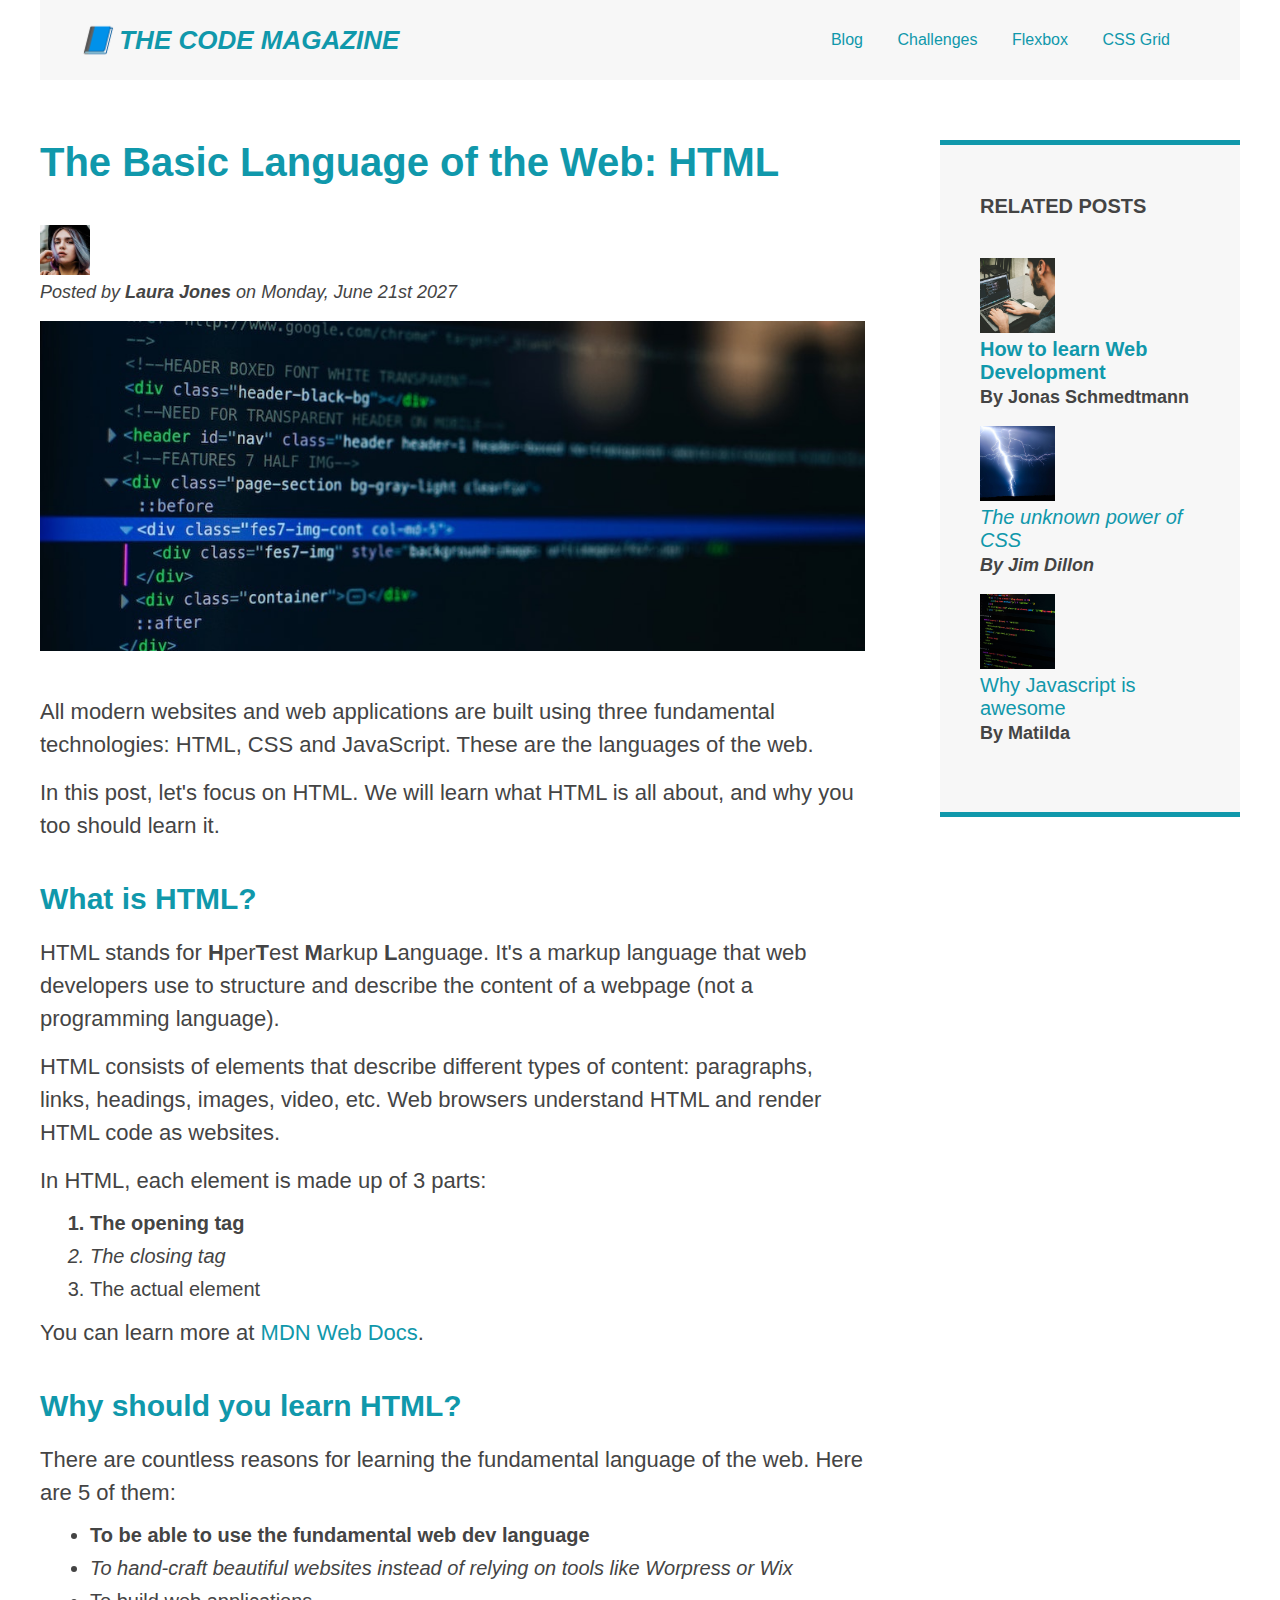
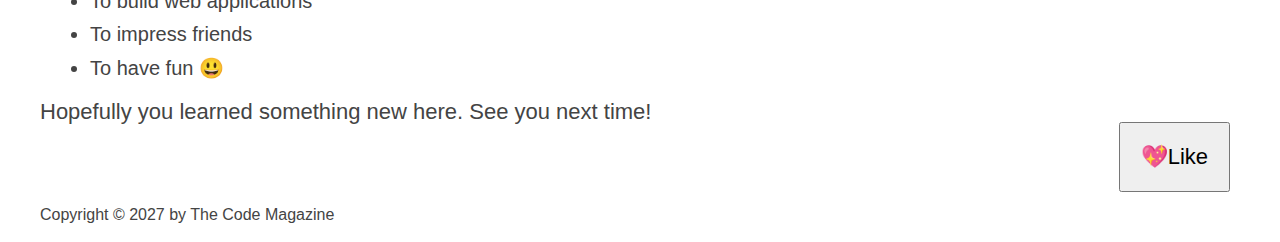
<file: index.html>
<!DOCTYPE html>
<html lang="en">
  <head>
    <meta charset="UTF-8" />
    <title>The Basic Language of the Web: HTML</title>
    <link href="style.css" rel="stylesheet" />
  </head>
  <body>
    <!--
  <h1>The Basic Language of the Web: HTML</h1>
  <h2>The Basic Language of the Web: HTML</h2>
  <h3>The Basic Language of the Web: HTML</h3>
  <h4>The Basic Language of the Web: HTML</h4>
  <h5>The Basic Language of the Web: HTML</h5>
  <h6>The Basic Language of the Web: HTML</h6> -->

    <div class="container">
      <header class="main-header clearfix">
        <h1>📘 The Code Magazine</h1>
        <nav>
          <a href="Blog.html">Blog</a>
          <a href="#">Challenges</a>
          <a href="flexbox.html">Flexbox</a>
          <a href="css-grid.html">CSS Grid</a>
        </nav>

        <!-- <div class="clear"></div> -->
      </header>
      <!-- <div class="row"> -->
      <article>
        <header class="post-header">
          <h2>The Basic Language of the Web: HTML</h2>
          <div class="author-box">
            <img
              src="img/laura-jones.jpg"
              alt="Headshot of Laura Jones"
              width="50"
              height="50"
              class="author-image"
            />

            <p id="author" class="author">
              Posted by <strong>Laura Jones</strong> on Monday, June 21st 2027
            </p>
          </div>

          <img
            src="img/post-img.jpg"
            alt="HTML code on a screen"
            width="500"
            height="200"
            class="post-img"
          />
        </header>
        <p>
          All modern websites and web applications are built using three
          fundamental technologies: HTML, CSS and JavaScript. These are the
          languages of the web.
        </p>

        <p>
          In this post, let's focus on HTML. We will learn what HTML is all
          about, and why you too should learn it.
        </p>
        <h3>What is HTML?</h3>
        <p>
          HTML stands for <strong>H</strong>per<strong>T</strong>est
          <strong>M</strong>arkup <strong>L</strong>anguage. It's a markup
          language that web developers use to structure and describe the content
          of a webpage (not a programming language).
        </p>
        <p>
          HTML consists of elements that describe different types of content:
          paragraphs, links, headings, images, video, etc. Web browsers
          understand HTML and render HTML code as websites.
        </p>

        <p>In HTML, each element is made up of 3 parts:</p>
        <ol>
          <li>The opening tag</li>
          <li>The closing tag</li>
          <li>The actual element</li>
        </ol>

        <p>
          You can learn more at
          <a href="https://developer.mozilla.org/en-US/" target="_blank"
            >MDN Web Docs</a
          >.
        </p>

        <h3>Why should you learn HTML?</h3>

        <p>
          There are countless reasons for learning the fundamental language of
          the web. Here are 5 of them:
        </p>

        <ul>
          <li>To be able to use the fundamental web dev language</li>
          <li>
            To hand-craft beautiful websites instead of relying on tools like
            Worpress or Wix
          </li>
          <li>To build web applications</li>
          <li>To impress friends</li>
          <li>To have fun 😃</li>
        </ul>

        <p>Hopefully you learned something new here. See you next time!</p>
      </article>

      <aside>
        <h4><strong>Related Posts</strong></h4>
        <ul class="related-list">
          <li class="related-post">
            <img
              src="img/related-1.jpg"
              alt="Related post 1"
              width="75px"
              height="75px"
            />
            <div>
              <a href="#" class="related-link">How to learn Web Development</a>
              <p class="related-author">By Jonas Schmedtmann</p>
            </div>
          </li>

          <li class="related-post">
            <img
              src="img/related-2.jpg"
              alt="Related post 2"
              width="75px"
              height="75px"
            />
            <div>
              <a href="#" class="related-link">The unknown power of CSS</a>
              <p class="related-author">By Jim Dillon</p>
            </div>
          </li>

          <li class="related-post">
            <img
              src="img/related-3.jpg"
              alt="Related post 3"
              width="75px"
              height="75px"
            />
            <div>
              <a href="#" class="related-link">Why Javascript is awesome</a>
              <p class="related-author">By Matilda</p>
            </div>
          </li>
        </ul>
      </aside>
      <!-- </div> -->
      <footer>
        <p id="copyright" class="copyright text">
          Copyright &copy; 2027 by The Code Magazine
        </p>
      </footer>
    </div>
    <button>💖Like</button>
  </body>
</html>
</file>
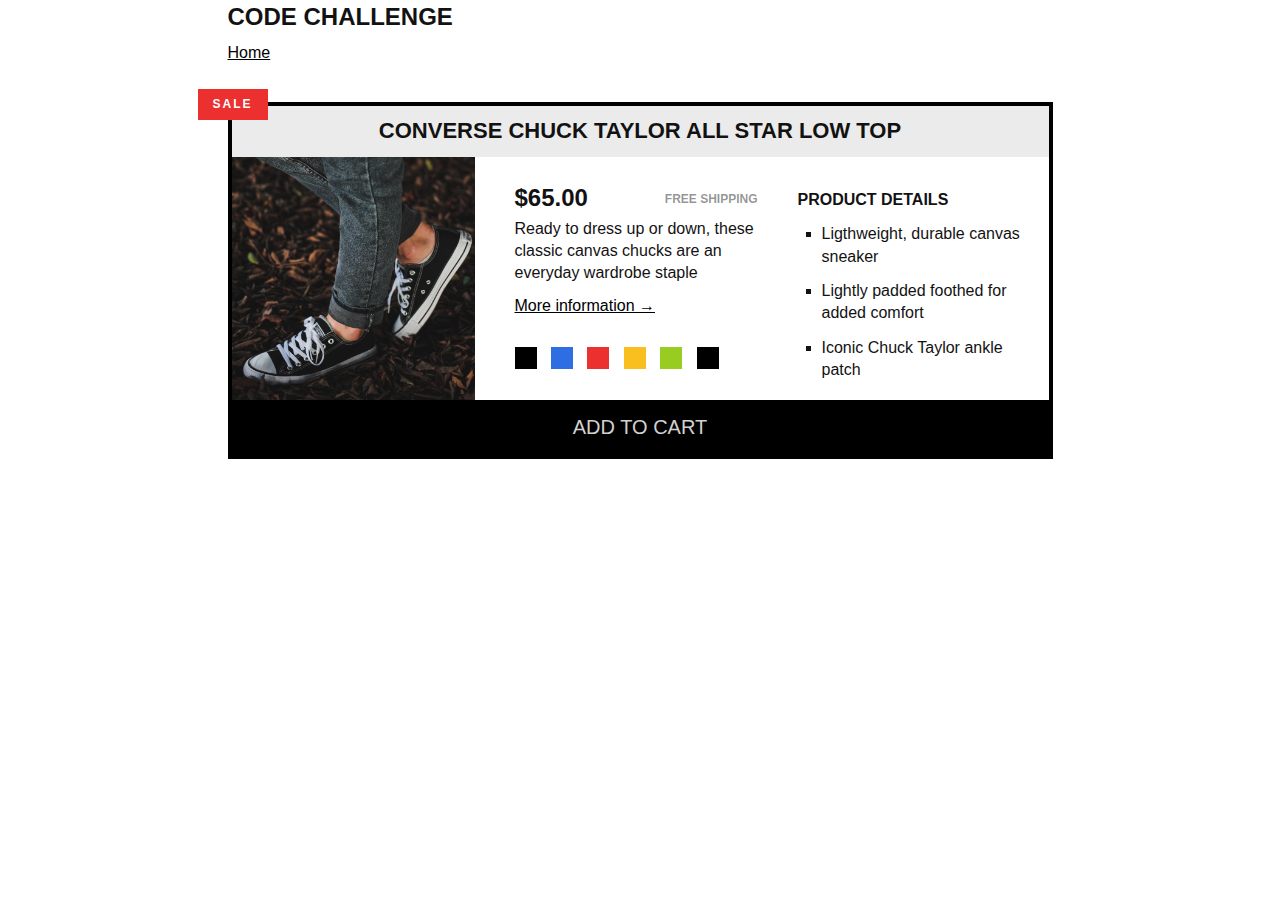
<file: Blog.html>
<!DOCTYPE html>
<html lang="en">
  <head>
    <meta charset="UTF-8" />
    <meta name="viewport" content="width=device-width, initial-scale=1.0" />
    <title>Blog</title>
    <link href="blog.css" rel="stylesheet" />
  </head>

  <body>
    <div class="container">
      <h2>CODE CHALLENGE</h2>

      <a href="index.html">Home</a>

      <header class="content">
        <div>
          <h3 class="heading">Converse Chuck Taylor All Star Low Top</h3>

          <div class="clearfix">
            <!-- PRODUCT-IMAGE -->
            <img
              src="img/challenges.jpg"
              alt="Image of a canva"
              width="250px"
              height="250px"
              class="product-img"
            />

            <!-- PRICING-INFO -->
            <div class="pricing">
              <div class="shipping">
                <p class="price"><strong>$65.00</strong></p>
                <p class="free">Free shipping</p>
              </div>
              <p class="sale">Sale</p>
              <p class="more-info">
                Ready to dress up or down, these classic canvas chucks are an
                everyday wardrobe staple
              </p>
              <a href="#">More information &rarr; </a>

              <div class="colors">
                <div class="color"></div>
                <div class="color color-blue"></div>
                <div class="color color-red"></div>
                <div class="color color-yellow"></div>
                <div class="color color-green"></div>
                <div class="color color-brwon"></div>
              </div>
            </div>

            <!-- PRODUCT DETAILS -->
            <div class="details">
              <h3 class="detail-title">Product details</h3>
              <ul class="detail-list">
                <li>Ligthweight, durable canvas sneaker</li>
                <li>Lightly padded foothed for added comfort</li>
                <li>Iconic Chuck Taylor ankle patch</li>
              </ul>
            </div>
          </div>
          <button class="btn-1">Add to cart</button>
          <!-- <button type="button" onclick="alert('Added')">Add to cart</button> -->
        </div>
      </header>
    </div>
  </body>
</html>
</file>
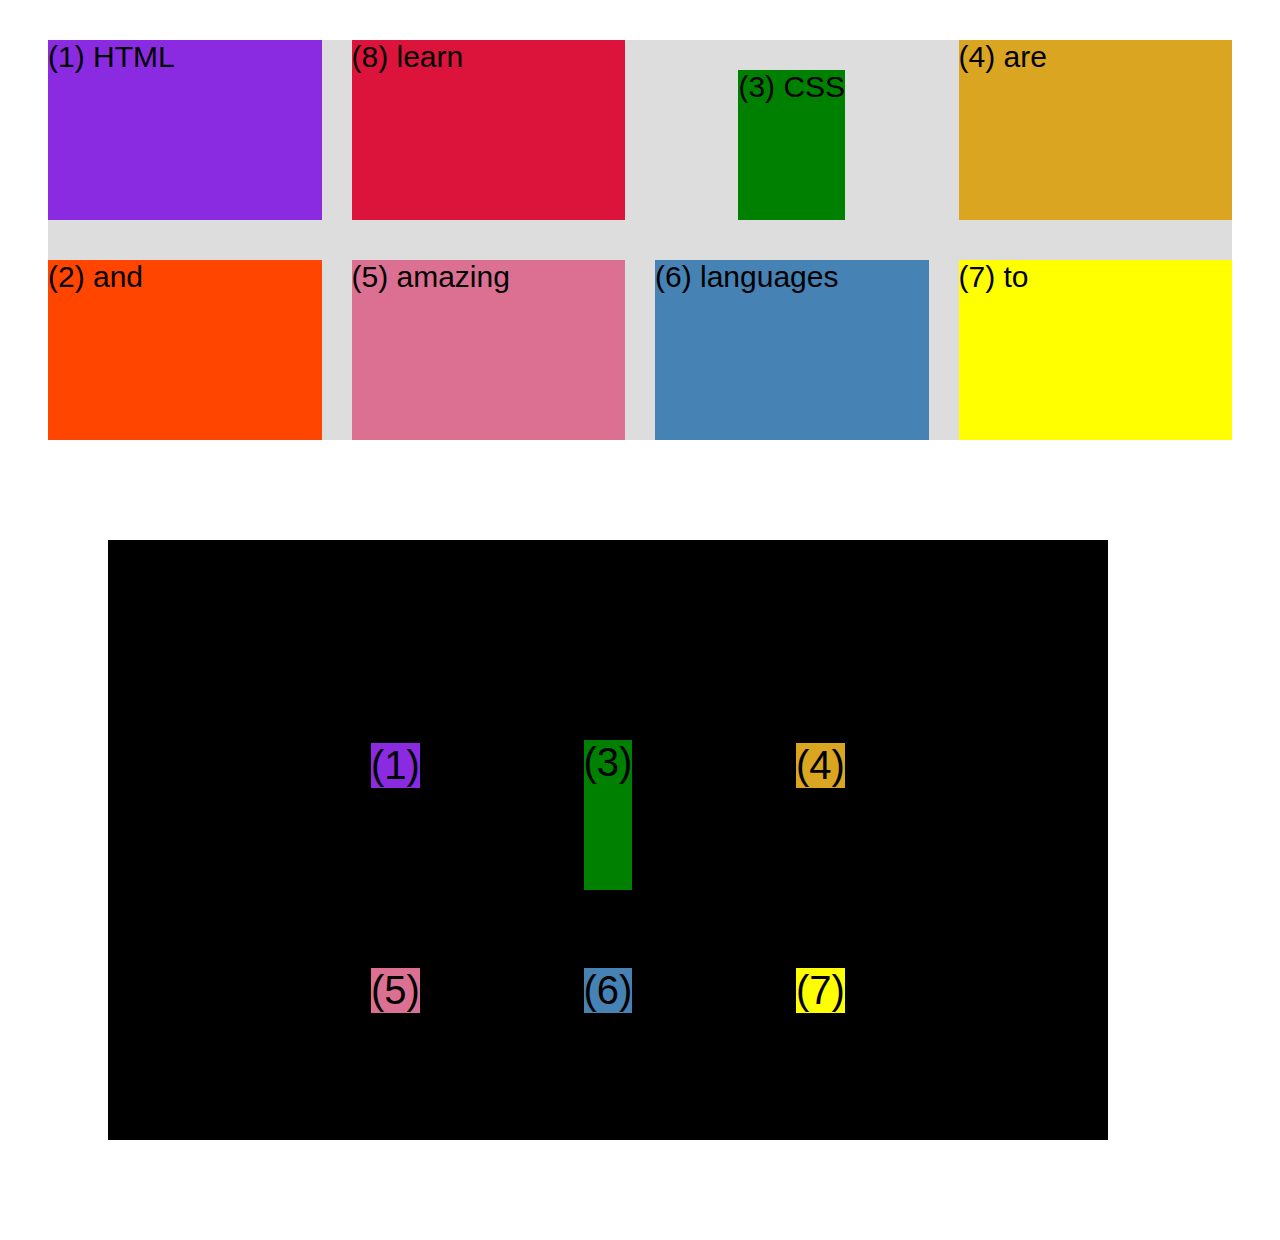
<file: css-grid.html>
<!DOCTYPE html>
<html lang="en">
  <head>
    <meta charset="UTF-8" />
    <meta http-equiv="X-UA-Compatible" content="IE=edge" />
    <meta name="viewport" content="width=device-width, initial-scale=1.0" />
    <title>CSS Grid</title>
    <style>
      .el--1 {
        background-color: blueviolet;
      }
      .el--2 {
        background-color: orangered;
      }
      .el--3 {
        background-color: green;
        height: 150px;
      }
      .el--4 {
        background-color: goldenrod;
      }
      .el--5 {
        background-color: palevioletred;
      }
      .el--6 {
        background-color: steelblue;
      }
      .el--7 {
        background-color: yellow;
      }
      .el--8 {
        background-color: crimson;
      }

      .container--1 {
        /* STARTER */
        font-family: sans-serif;
        background-color: #ddd;
        font-size: 30px;
        margin: 40px;

        /* CSS GRID */
        display: grid;
        /* grid-template-columns: 1fr 1fr 1fr 1fr; */
        /* grid-template-rows: 300px 200px; */
        grid-template-columns: repeat(4, 1fr);
        grid-template-rows: 1fr 1fr;
        height: 400px;
        gap: 30px;
        column-gap: 30px;
        row-gap: 40px;
      }

      .el--8 {
        grid-column: 2 / 3;
        grid-row: 1 / 2;
      }

      .el--2 {
        grid-column: 1 / 2;
        grid-row: 2 / 3;
      }
      .container--2 {
        /* STARTER */
        font-family: sans-serif;
        background-color: black;
        font-size: 40px;
        margin: 100px;

        width: 1000px;
        height: 600px;

        /* CSS GRID */
        display: grid;
        grid-template-columns: 125px 200px 125px;
        grid-template-rows: 250px 100px;
        gap: 50px;

        /* Aligning tracks inside container; distributing empty space */
        justify-content: center;
        /* justify-content: space-between; */
        align-content: center;
        align-content: center;

        /* aligning the items inside cells: moving items around inside the cells */
        align-items: center;
        justify-items: center;
      }

      .el--3 {
        align-self: end;
        justify-self: center;
      }
    </style>
  </head>
  <body>
    <div class="container--1">
      <div class="el el--1">(1) HTML</div>
      <div class="el el--2">(2) and</div>
      <div class="el el--3">(3) CSS</div>
      <div class="el el--4">(4) are</div>
      <div class="el el--5">(5) amazing</div>
      <div class="el el--6">(6) languages</div>
      <div class="el el--7">(7) to</div>
      <div class="el el--8">(8) learn</div>
    </div>

    <div class="container--2">
      <div class="el el--1">(1)</div>
      <div class="el el--3">(3)</div>
      <div class="el el--4">(4)</div>
      <div class="el el--5">(5)</div>
      <div class="el el--6">(6)</div>
      <div class="el el--7">(7)</div>
    </div>
  </body>
</html>
</file>
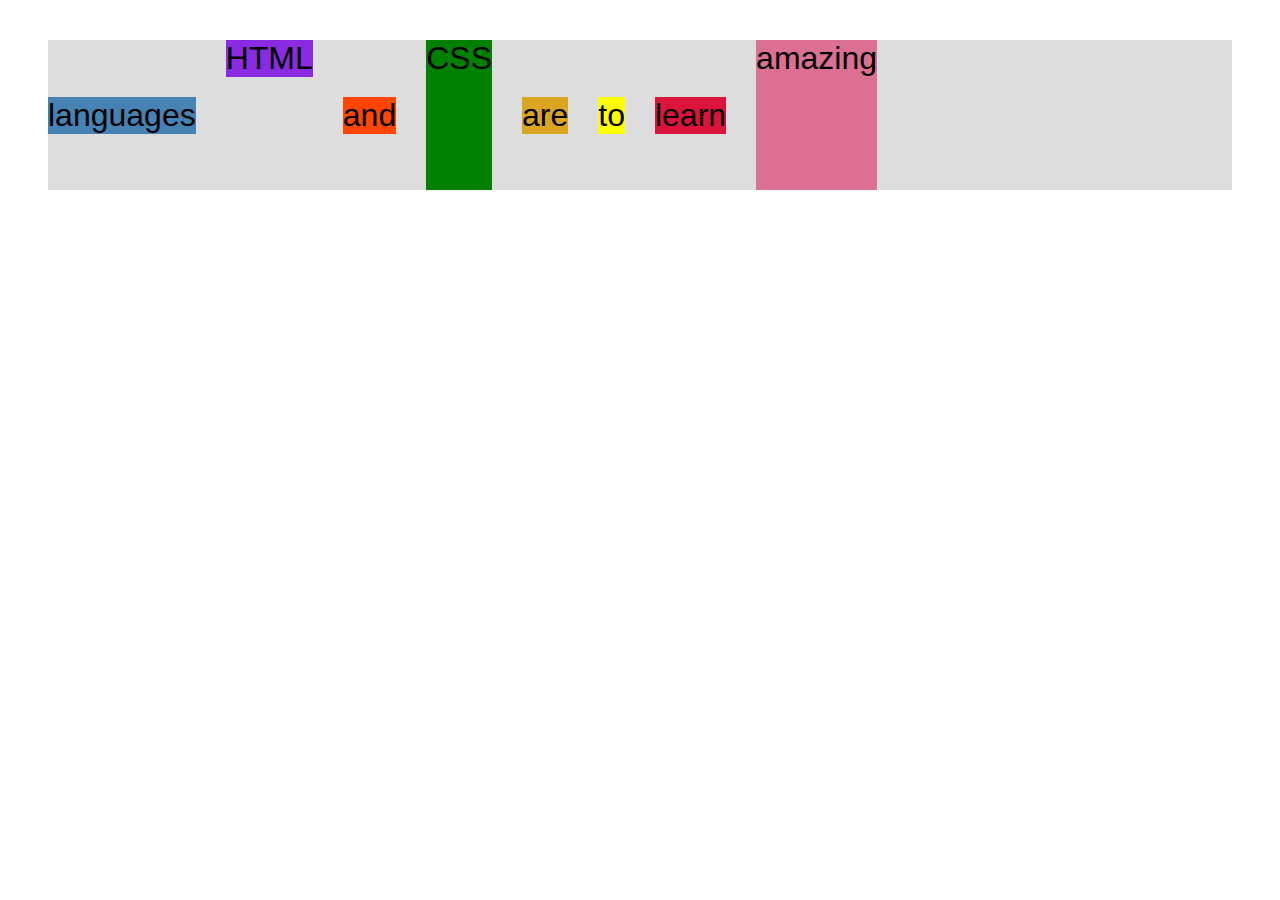
<file: flexbox.html>
<!DOCTYPE html>
<html lang="en">
  <head>
    <meta charset="UTF-8" />
    <meta http-equiv="X-UA-Compatible" content="IE=edge" />
    <meta name="viewport" content="width=device-width, initial-scale=1.0" />
    <title>Flexbox</title>
    <style>
      .el--1 {
        background-color: blueviolet;
      }
      .el--2 {
        background-color: orangered;
      }
      .el--3 {
        background-color: green;
        height: 150px;
      }
      .el--4 {
        background-color: goldenrod;
      }
      .el--5 {
        background-color: palevioletred;
      }
      .el--6 {
        background-color: steelblue;
      }
      .el--7 {
        background-color: yellow;
      }
      .el--8 {
        background-color: crimson;
      }

      .container {
        /* STARTER */
        font-family: sans-serif;
        background-color: #ddd;
        font-size: 32px;
        margin: 40px;

        /* FLEXBOX */
        display: flex;
        align-items: center;
        justify-content: flex-start;
        gap: 30px;
      }

      .el--1 {
        align-self: flex-start;
      }
      .el--5 {
        align-self: stretch;
        order: 1;
      }

      .el--6 {
        order: -1;
      }
    </style>
  </head>
  <body>
    <div class="container">
      <div class="el el--1">HTML</div>
      <div class="el el--2">and</div>
      <div class="el el--3">CSS</div>
      <div class="el el--4">are</div>
      <div class="el el--5">amazing</div>
      <div class="el el--6">languages</div>
      <div class="el el--7">to</div>
      <div class="el el--8">learn</div>
    </div>
  </body>
</html>
</file>
<file: style.css>
/* UNIVERSAL SELECTOR  */
/* Always add the below tricks when starting a new project */
* {
  /* border-top: 10px solid #1098ad; */
  margin: 0;
  padding: 0;
  box-sizing: border-box;
}

/* INHERITANCE*/

body {
  font-family: sans-serif;
  color: #444;
  position: relative;
}

/* 
h1,
h2,
h3,
h4,
p,
li {
  font-family: sans-serif;
  color:#444
} */

/* Inheritance ends here */

/* MAIN CONTAINER */

.container {
  width: 1200px;
  /* margin-right: auto;
  margin-left: auto; */
  margin: 0 auto;
}

h1 {
  color: #1098ab;
  font-size: 26px;
  /* font-family: sans-serif; */
  text-transform: uppercase;
  font-style: italic;
}

h2 {
  font-size: 40px;
  /* font-family: sans-serif; */
  color: #1098ab;
  margin-bottom: 40px;
}

h3 {
  font-size: 30px;
  /* font-family: sans-serif; */
  margin-bottom: 30px;
  margin-bottom: 20px;
  margin-top: 20px;
  color: #1098ab;
  margin-top: 40px;
}

h4 {
  font-size: 20px;
  /* font-family: sans-serif; */
  text-transform: uppercase;
  /* text-align: center; */
  margin-bottom: 40px;
}

p {
  font-size: 22px;
  /* font-family: sans-serif; */
  line-height: 1.5;
  margin-bottom: 15px;
}
ul,
ol {
  margin-left: 50px;
  margin-bottom: 15px;
}

li {
  font-size: 20px;
  /* font-family: sans-serif; */
  margin-bottom: 10px;
}

li:last-child {
  margin-bottom: 0;
}

/* footer p {
  font-size: 16px;
} */

#author {
  font-size: 18px;
  font-style: italic;
}

#copyright {
  font-size: 16px;
}

.related-author {
  font-size: 18px;
  font-weight: bold;
}

.related-list {
  list-style: none;
  margin-left: 0;
  padding: 0;
}

.main-header {
  background-color: #f7f7f7;
  padding: 20px 40px;
  /* margin-bottom: 60px; */
  height: 80px;
}

.post-header {
  margin-bottom: 40px;
}

aside {
  background-color: #f7f7f7;
  border-top: 5px solid #1098ab;
  border-bottom: 5px solid #1098ab;
  padding: 50px 40px;
  /* width: 500px; */
}

article {
  /* margin-bottom: 40px; */
}

li:first-child {
  font-weight: bold;
}
/* 
li:last-child {
  font-weight: bold;
} */

li:nth-child(2) {
  font-style: italic;
}

/* Misconception: This won't work */
article p:first-child {
  font-weight: bold;
}

/* STYLING LINKS */
a:link {
  color: #1098ab;
  text-decoration: none;
}

a:visited {
  color: #1098ab;
  text-decoration: none;
}

a:hover {
  color: orange;
  font-weight: bold;
  text-decoration: underline solid orange;
}

a:active {
  background-color: black;
  font-style: italic;
}

.post-img {
  width: 100%;
  height: auto;
}
/* RESOLVING CONFLICTS */

/* #copyright {
  color: blue;
}

.copyright {
  color: red;
}

.text {
  color: yellow;
}

footer p {
  color: orange;
} */

/* TYPES OF BOXES */

nav a:link {
  margin-right: 30px;

  display: inline-block;
}

button {
  font-size: 22px;
  padding: 20px;
  cursor: pointer;
  position: absolute;
  bottom: 50px;
  right: 50px;
}

/* USING FLOAT */

/* .author-image {
  float: left;
  margin-bottom: 20px;
} */

/* .author {
  float: left;
  margin-top: 10px;
  margin-left: 20px;
}

h1 {
  float: left;
}
nav {
  float: right;
} */

/* .clear {
  clear: both;
} */
/* 
.clearfix {
  clear: both;
  content: "";
  display: block;
}

article {
  width: 825px;
  float: left;
}

aside {
  width: 300px;
  float: right;
}

footer {
  clear: both;
} */

/* USING FLEXBOX */

/* .main-header {
  display: flex;
  align-items: center;
  justify-content: space-between;
}

.author-box {
  display: flex;
  align-items: center;
  margin-bottom: 15px;
}

.author {
  margin-bottom: 0;
  margin-left: 15px;
}

.related-post {
  display: flex;
  align-items: center;
  gap: 20px;
  margin-bottom: 30px;
}

.related-link:link {
  font-size: 17px;
  font-weight: bold;
  font-style: normal;
  display: block;
  margin-bottom: 5px;
}

.related-author {
  margin-bottom: 0;
  font-size: 14px;
  font-weight: normal;
  font-style: italic;
}

.row {
  display: flex;
  align-items: flex-start;
  gap: 75px;
  margin-bottom: 60px;
}

article {
  flex: 1;
  margin-bottom: 0;
}

aside {
  /* DEFAULTS:
  flex-grow: 0;
  flex-shrink: 1;
  flex-basis: auto;*/
/* flex: 0 0 300px;
} */

/* USING CSS GRID LAYOUT */

.container {
  display: grid;
  grid-template-columns: 1fr 300px;
  gap: 75px;
  row-gap: 60px;
  align-items: start;
}
.main-header {
  grid-column: 1 / -1;
  display: flex;
  align-items: center;
  justify-content: space-between;
}

article {
}

aside {
}

footer: {
  grid-coulumn: 1 / -1;
}
</file>
<file: blog.css>
/* MARGIN, PADDINGS, DIMENSION & CENTRALIZATION */

* {
  margin: 0;
  padding: 0;
  box-sizing: border-box;
}

.container {
  width: 825px;
  margin: 0 auto;
}

.product-img {
  width: 300px;
  height: auto;
}

.more-info {
  margin-bottom: 8px;
}

.detail-title {
  margin-top: 24px;
  margin-bottom: 12px;
}

ul {
  margin-left: 24px;
  margin-bottom: 15px;
}
li {
  margin-bottom: 12px;
}

/* )OTHERS */

body {
  color: #131212;
  font-family: sans-serif;
  line-height: 1.4;
}

h2 {
  margin-bottom: 8px;
}

.content {
  border: 4px solid #000000;
  margin-top: 8px;
  position: relative;
}

.heading {
  font-size: 22px;
  background-color: #ebebeb;
  text-align: center;
  text-transform: uppercase;
  padding: 10px 0;
  margin: 0 0;
}

.price {
  font-size: 24px;
  margin: 0 0;
}

.free {
  font-size: 12px;
  font-weight: bold;
  color: #4444448f;
  text-transform: uppercase;
  /* margin-bottom: 20px; */
}

a:link {
  color: black;
  text-decoration: underline solid;
  margin-bottom: 30px;
  display: inline-block;
}

a:hover {
  color: black;
  text-decoration: none;
}

.detail-title {
  text-transform: uppercase;
  font-size: 16px;
  margin-top: 0;
}

.detail-list {
  list-style: square;
}

.btn-1 {
  font-size: 20px;
  text-transform: uppercase;
  color: #d1d1d1;
  border: none;
  background-color: black;
  cursor: pointer;
  padding: 16px;
  width: 100%;
  /* text-align: center; */
}

.btn-1:hover {
  color: black;
  background-color: white;
  border-top: 4px solid #131212;
}

/* CHALLENGE 44 */

.sale {
  background-color: #ec2f2f;
  color: #fff;
  font-size: 12px;
  text-transform: uppercase;
  font-weight: bold;
  letter-spacing: 2px;
  padding: 7px 15px;
  display: inline-block;
  position: absolute;
  top: -17px;
  left: -34px;
}

.color {
  background-color: #000000;
  height: 22px;
  width: 22px;
  display: inline-block;
  margin-right: 10px;
}

.color-blue {
  background-color: #2f6ee2;
}
.color-red {
  background-color: #ec2f2f;
}

.color-yellow {
  background-color: #f8bf1e;
}

.color-green {
  background-color: #98cc20;
}
.color-brown {
  background-color: #885214;
}

/* CHALLENGE 51 - FLOAT*/

/* (825- 8 - 250 - 80)/2 */
.product-img {
  float: left;
  margin-right: 40px;
  width: 243px;
}

.pricing {
  float: left;
  width: 243px;
  margin-right: 40px;
  margin-top: 24px;
}

.details {
  float: left;
  width: 243px;
  margin-top: 32px;
}

.price {
  float: left;
}
.free {
  float: right;
  padding: 10px 0;
}

/* 1st method to correct more-info from wrapping between the price and free shipping */
/* 
/* create a div for both first then apply the below code, you can also simply apply clearfix class*/

/* .shipping {
  float: left;
  display: block;
  width: 250px;
  align-content: center;
}  */

/* 2nd method to correct more-info from wrapping between the price and free shipping */
.more-info {
  clear: both;
  margin-bottom: 10px;
}

.clearfix::after {
  content: "";
  display: block;
  clear: both;
}
</file>
